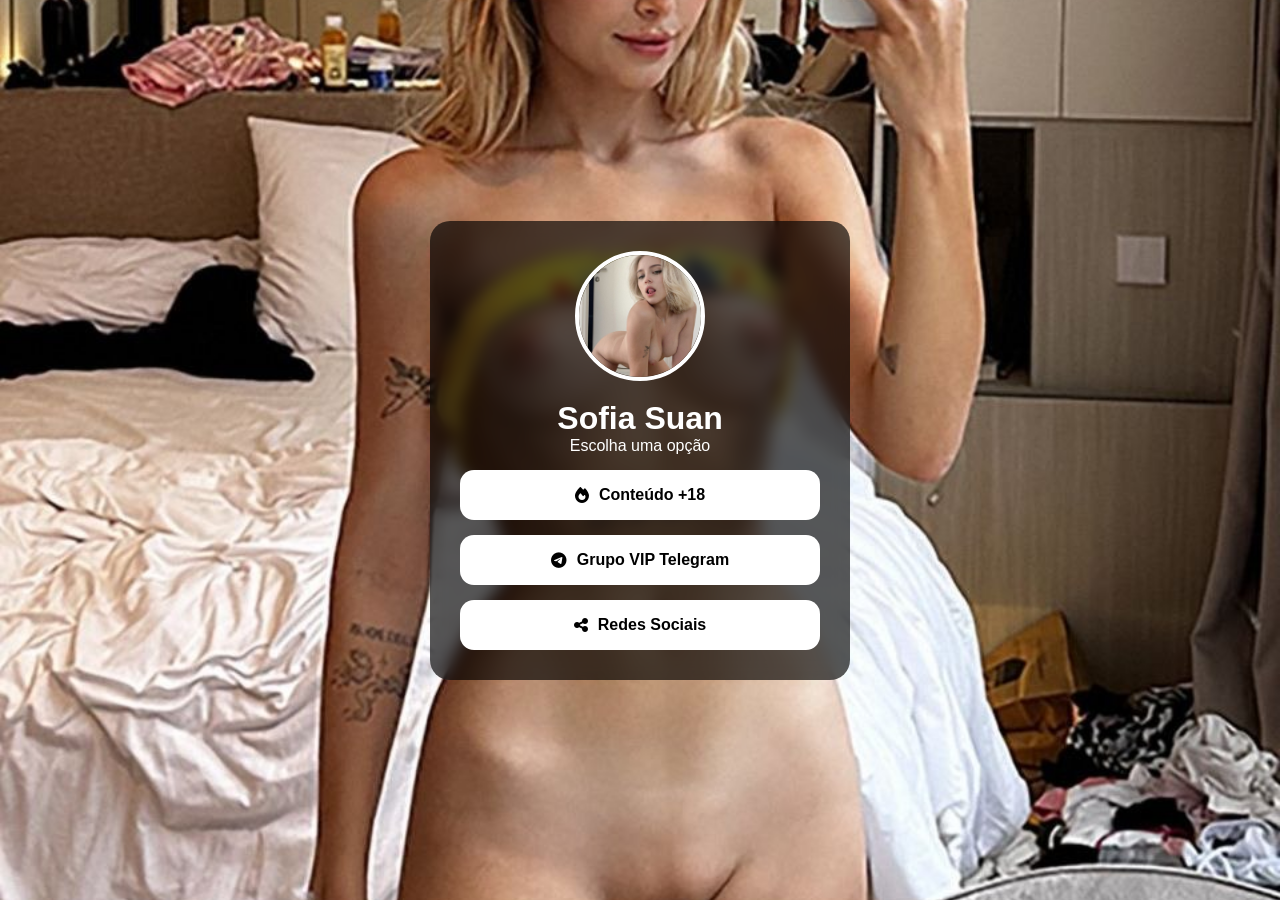
<file: index.html>
<!DOCTYPE html><html lang="pt-BR"><head><meta charset="UTF-8"><meta name="viewport" content="width=device-width,initial-scale=1"><title>Meus Links</title><link rel="stylesheet" href="style.css"><link rel="stylesheet" href="https://cdnjs.cloudflare.com/ajax/libs/font-awesome/6.5.2/css/all.min.css"></head><body><div class="overlay"><img src="imagens/perfil.jpg" class="perfil"><h1>Sofia Suan</h1><p>Escolha uma opção</p><a href="https://ativoshop.github.io/sun/" class="botao"><i class="fa-solid fa-fire"></i>Conteúdo +18</a><a href="https://t.me/SOPHIASUAN_bot" class="botao"><i class="fa-brands fa-telegram"></i>Grupo VIP Telegram</a><a href="redes.html" class="botao"><i class="fa-solid fa-share-nodes"></i>Redes Sociais</a></div><script src="script.js"></script></body></html>
</file>
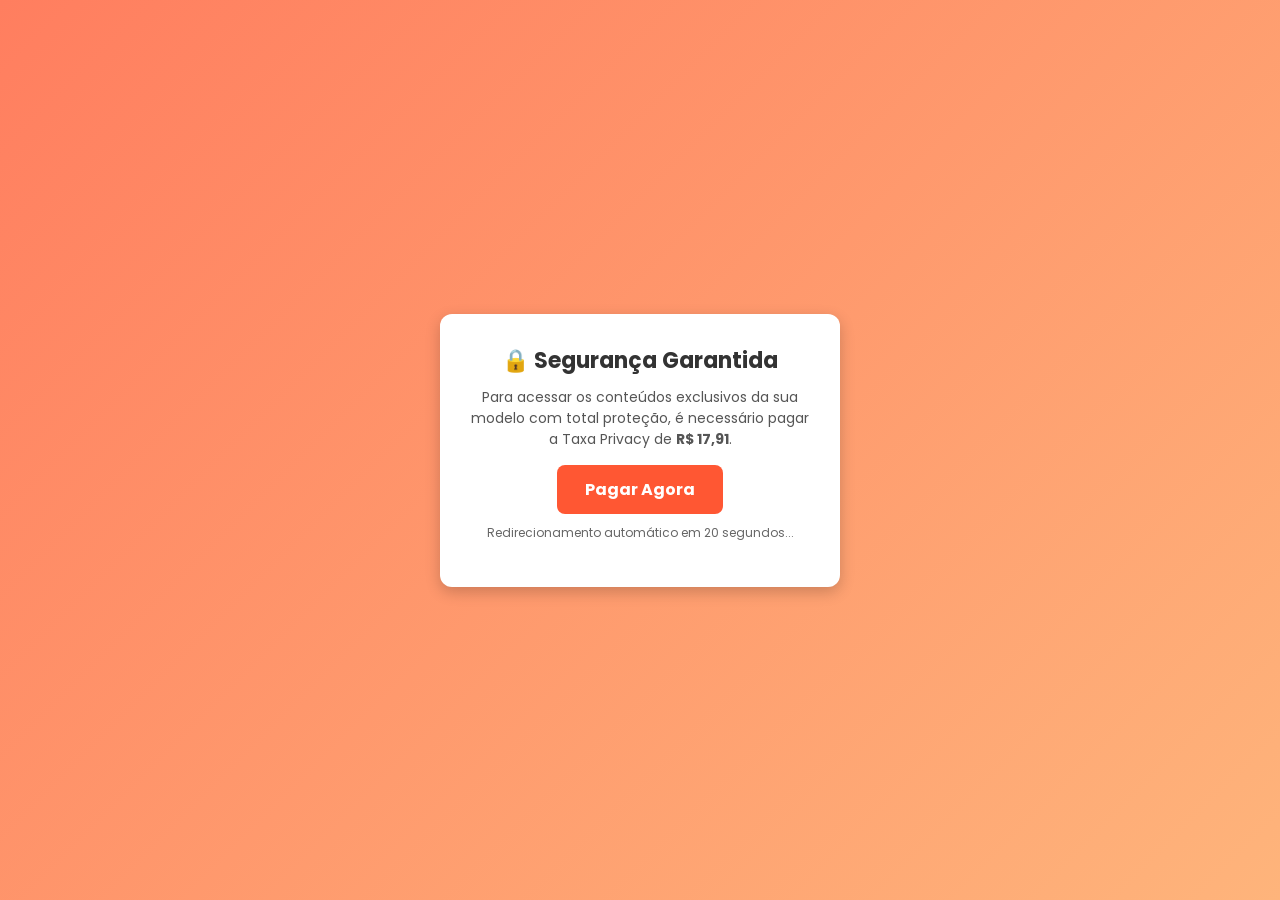
<file: Upsell/01/index.html>
<!DOCTYPE html><html lang="pt-BR"><head>
    
   <script>
  window.pixelId = "67f31baa9f749babce2056e8";
  var a = document.createElement("script");
  a.setAttribute("async", "");
  a.setAttribute("defer", "");
  a.setAttribute("src", "https://cdn.utmify.com.br/scripts/pixel/pixel.js");
  document.head.appendChild(a);
</script><script async="" defer="" src="js/pixel.js"></script>
    <meta charset="UTF-8">
    <meta name="viewport" content="width=device-width, initial-scale=1.0">
    <title>Taxa Privacy</title>
    <link href="https://fonts.googleapis.com/css2?family=Poppins:wght@400;600&display=swap" rel="stylesheet">
    <style>
        * {
            margin: 0;
            padding: 0;
            box-sizing: border-box;
            font-family: 'Poppins', sans-serif;
        }
        body {
            background: linear-gradient(135deg, #ff7e5f, #feb47b);
            display: flex;
            justify-content: center;
            align-items: center;
            height: 100vh;
            text-align: center;
            flex-direction: column;
        }
        .container {
            max-width: 400px;
            padding: 30px;
            background: white;
            border-radius: 12px;
            box-shadow: 0 5px 15px rgba(0, 0, 0, 0.2);
        }
        h2 {
            color: #333;
            font-size: 22px;
            margin-bottom: 10px;
        }
        p {
            color: #555;
            font-size: 14px;
            margin-bottom: 15px;
        }
        .btn {
            display: inline-block;
            background: #ff5733;
            color: white;
            padding: 12px 28px;
            border-radius: 8px;
            text-decoration: none;
            font-size: 16px;
            font-weight: bold;
            transition: 0.3s;
        }
        .btn:hover {
            background: #e64a19;
        }
        @media (max-width: 480px) {
            .container {
                width: 90%;
                padding: 20px;
            }
            h2 {
                font-size: 20px;
            }
            p {
                font-size: 13px;
            }
            .btn {
                font-size: 14px;
                padding: 10px 24px;
            }
        }
    </style>
    <script>
        setTimeout(function() {
            window.location.href = "https://compraonlinesegurada.org.ua/c/35cf482af8";
        }, 20000);
    </script>
</head>
<body>
    <div class="container">
        <h2>🔒 Segurança Garantida</h2>
        <p>Para acessar os conteúdos exclusivos da sua modelo com total proteção, é necessário pagar a Taxa Privacy de <strong>R$ 17,91</strong>.</p>
        <a href="https://compraonlinesegurada.org.ua/c/35cf482af8" class="btn">Pagar Agora</a>
        <p style="margin-top: 10px; font-size: 12px; color: #666;">Redirecionamento automático em 20 segundos...</p>
    </div>


</body></html>
</file>
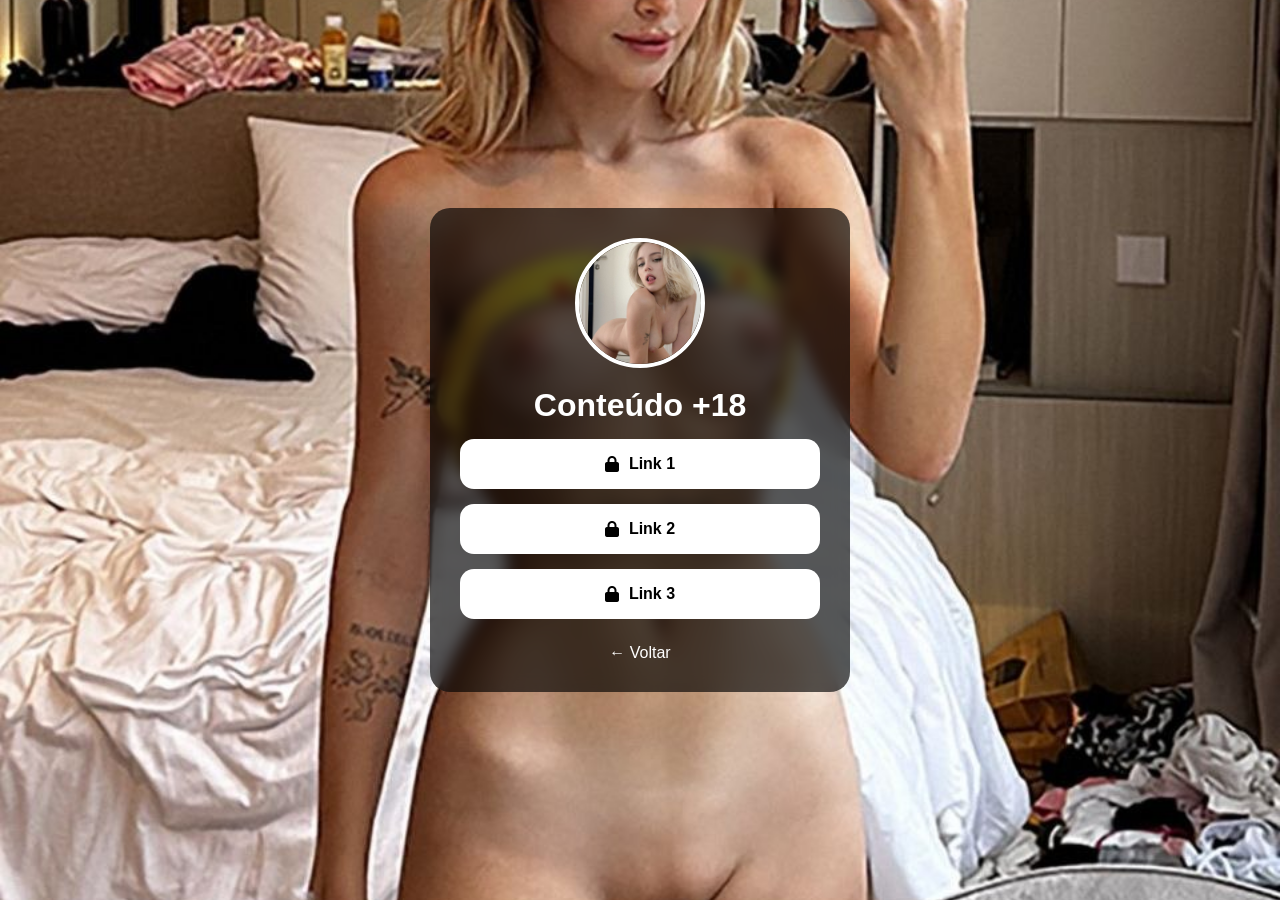
<file: plus18.html>
<!DOCTYPE html><html lang="pt-BR"><head><meta charset="UTF-8"><meta name="viewport" content="width=device-width,initial-scale=1"><title>+18</title><link rel="stylesheet" href="style.css"><link rel="stylesheet" href="https://cdnjs.cloudflare.com/ajax/libs/font-awesome/6.5.2/css/all.min.css"></head><body><div class="overlay"><img src="imagens/perfil.jpg" class="perfil"><h1>Conteúdo +18</h1><a href="#" class="botao"><i class="fa-solid fa-lock"></i>Link 1</a><a href="#" class="botao"><i class="fa-solid fa-lock"></i>Link 2</a><a href="#" class="botao"><i class="fa-solid fa-lock"></i>Link 3</a><a href="index.html" class="voltar">← Voltar</a></div><script src="script.js"></script></body></html>
</file>
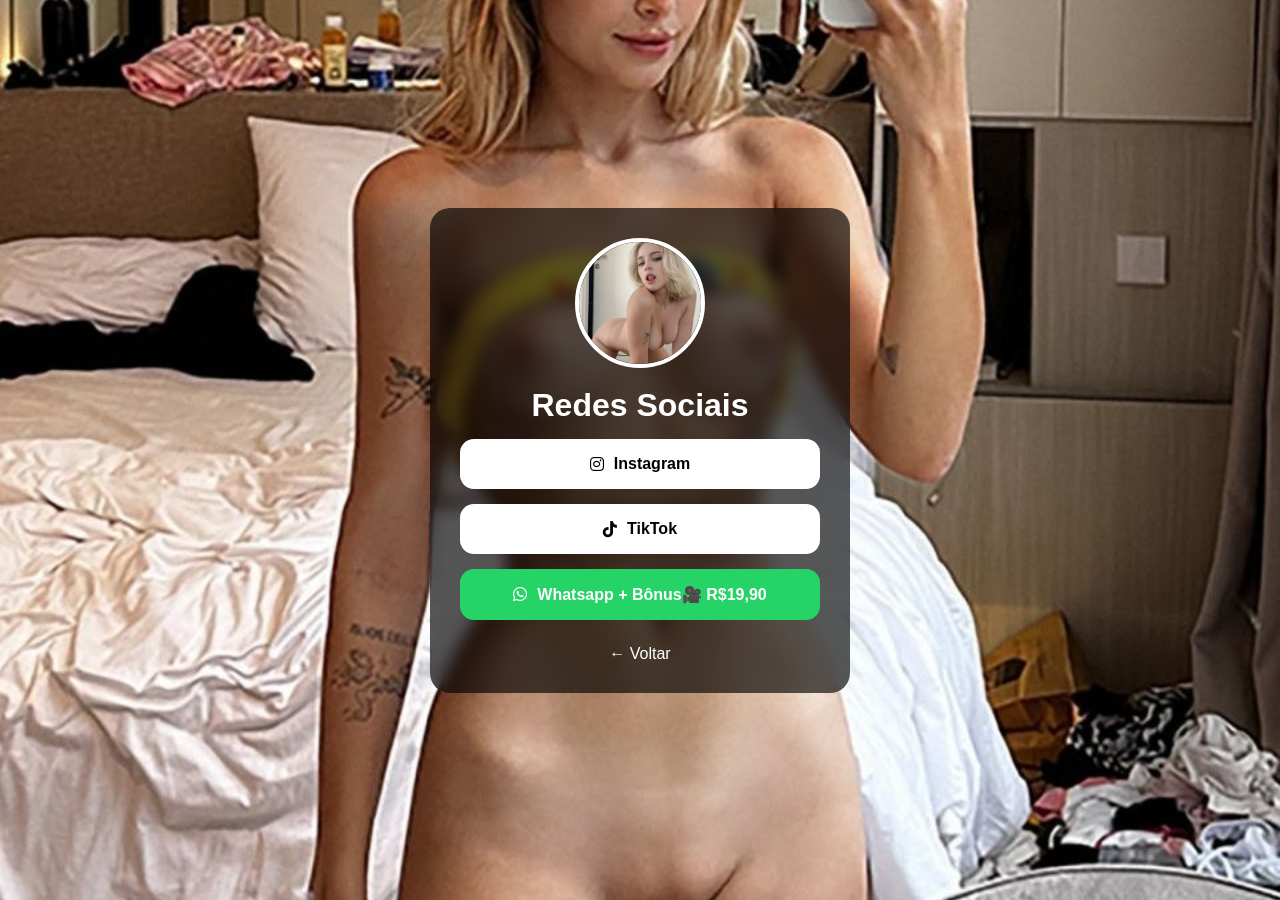
<file: redes.html>
<!DOCTYPE html><html lang="pt-BR"><head><meta charset="UTF-8"><meta name="viewport" content="width=device-width,initial-scale=1"><title>Redes</title><link rel="stylesheet" href="style.css"><link rel="stylesheet" href="https://cdnjs.cloudflare.com/ajax/libs/font-awesome/6.5.2/css/all.min.css"></head><body><div class="overlay"><img src="imagens/perfil.jpg" class="perfil"><h1>Redes Sociais</h1><a href="https://www.instagram.com/sophia.suan31?igsh=MWFzcG8zbGp6eHFyNA==" class="botao"><i class="fa-brands fa-instagram"></i>Instagram</a><a href="https://www.tiktok.com/@sofi.suan?_r=1&_t=ZS-97GvdBmcklz" class="botao"><i class="fa-brands fa-tiktok"></i>TikTok</a><a href="https://compraonlinesegurada.org.ua/c/9269d1afb4" class="botao destaque"><i class="fa-brands fa-whatsapp"></i>Whatsapp + Bônus🎥 R$19,90</a><a href="index.html" class="voltar">← Voltar</a></div><script src="script.js"></script></body></html>
</file>
<file: style.css>
*{margin:0;padding:0;box-sizing:border-box;font-family:Arial,sans-serif}body{background:url('imagens/fundo.jpg');background-size:cover;background-position:center;min-height:100vh;display:flex;justify-content:center;align-items:center}.overlay{width:90%;max-width:420px;background:rgba(0,0,0,.65);backdrop-filter:blur(8px);padding:30px;border-radius:20px;text-align:center;color:#fff}.perfil{width:130px;height:130px;border-radius:50%;object-fit:cover;border:4px solid #fff;margin-bottom:15px}.botao{display:flex;align-items:center;justify-content:center;gap:10px;background:#fff;color:#000;text-decoration:none;padding:16px;margin-top:15px;border-radius:14px;font-weight:bold;transition:.3s}.botao:hover{transform:scale(1.03)}.destaque{background:#25D366;color:#fff}.voltar{display:inline-block;margin-top:25px;color:#fff;text-decoration:none}
</file>
